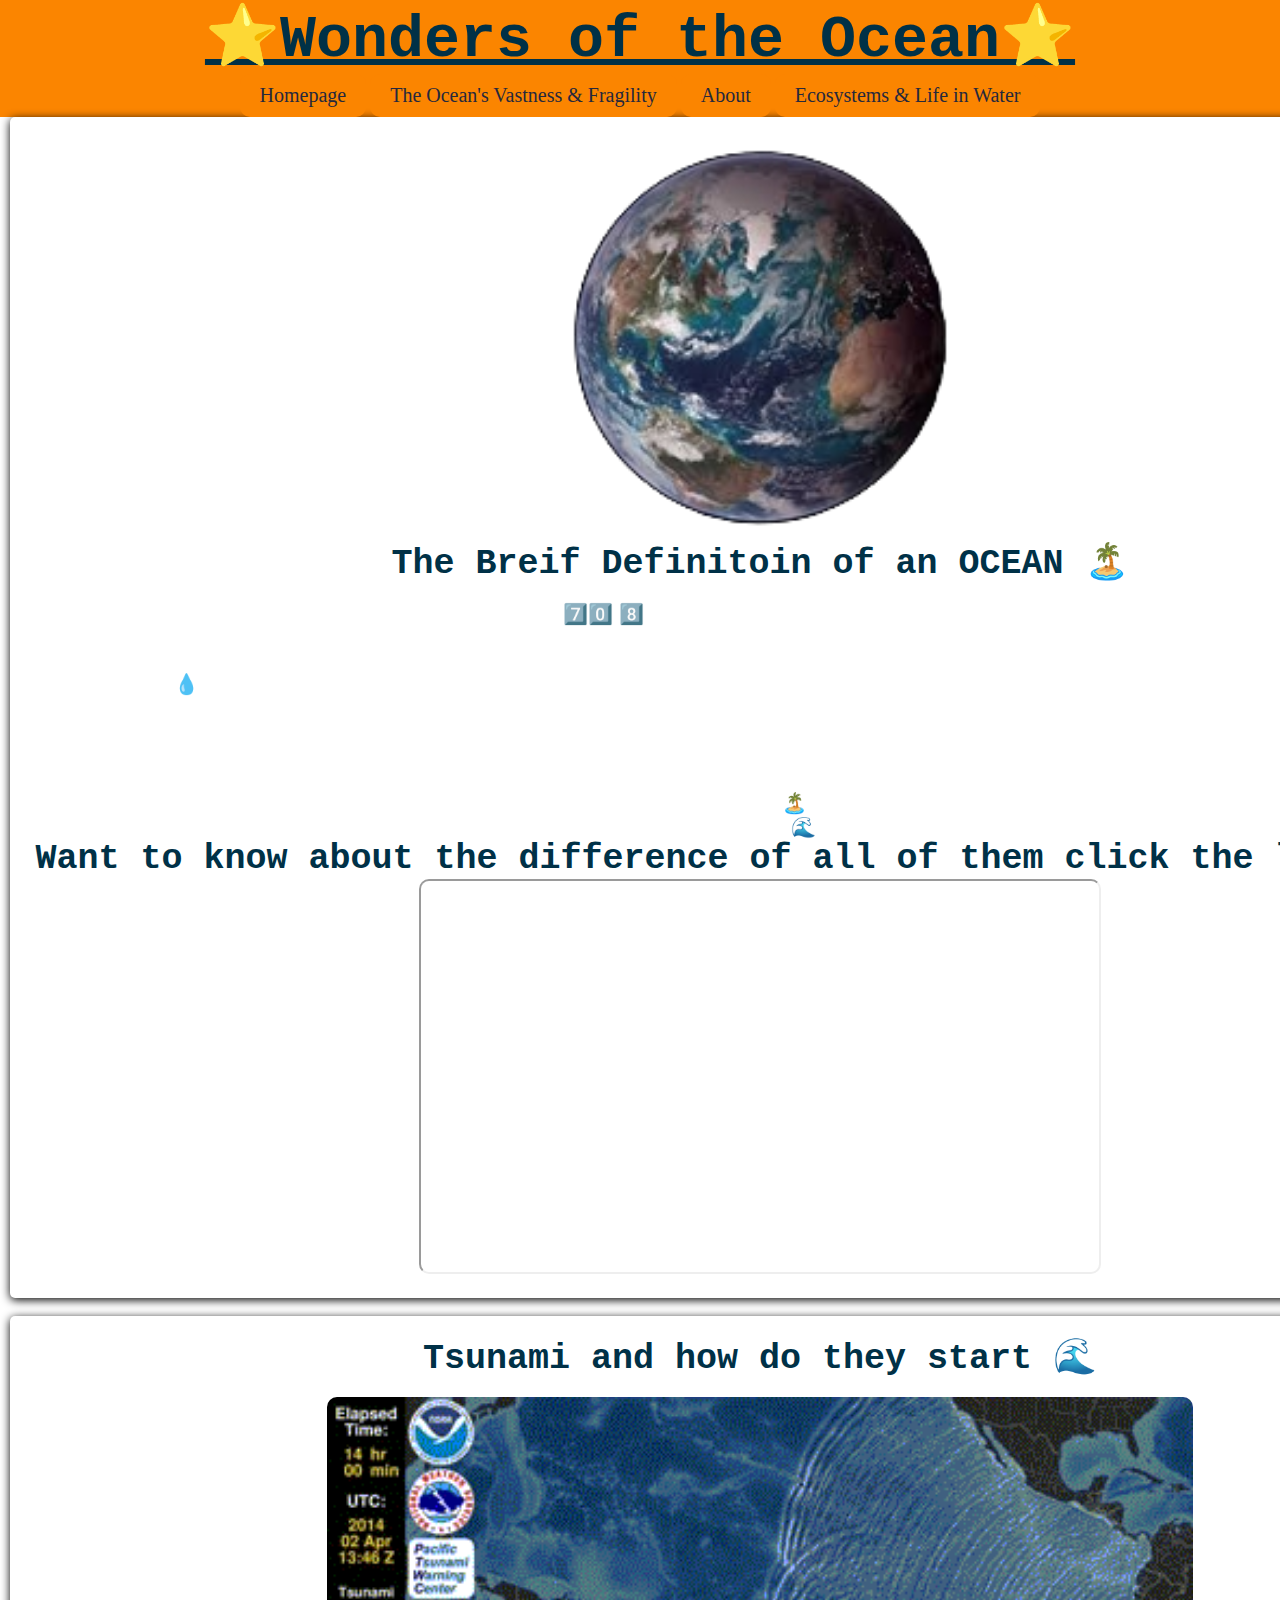
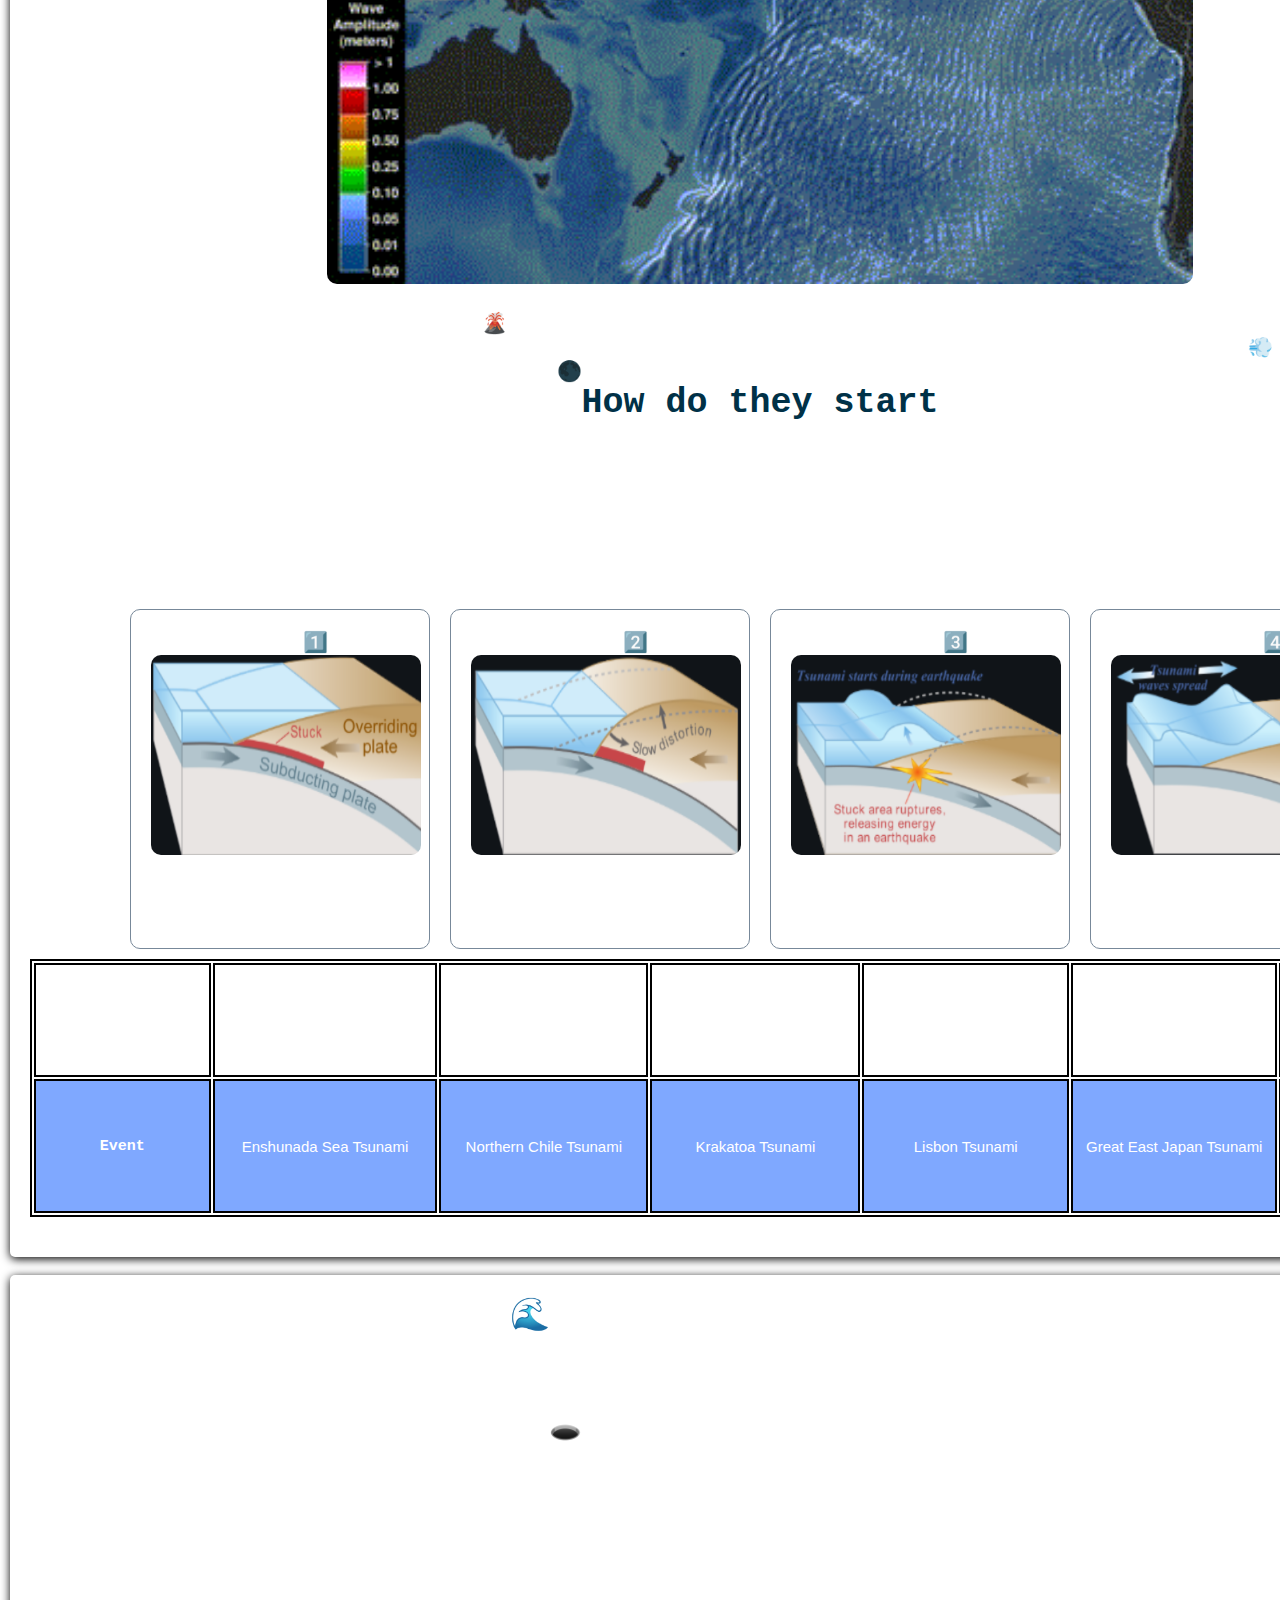
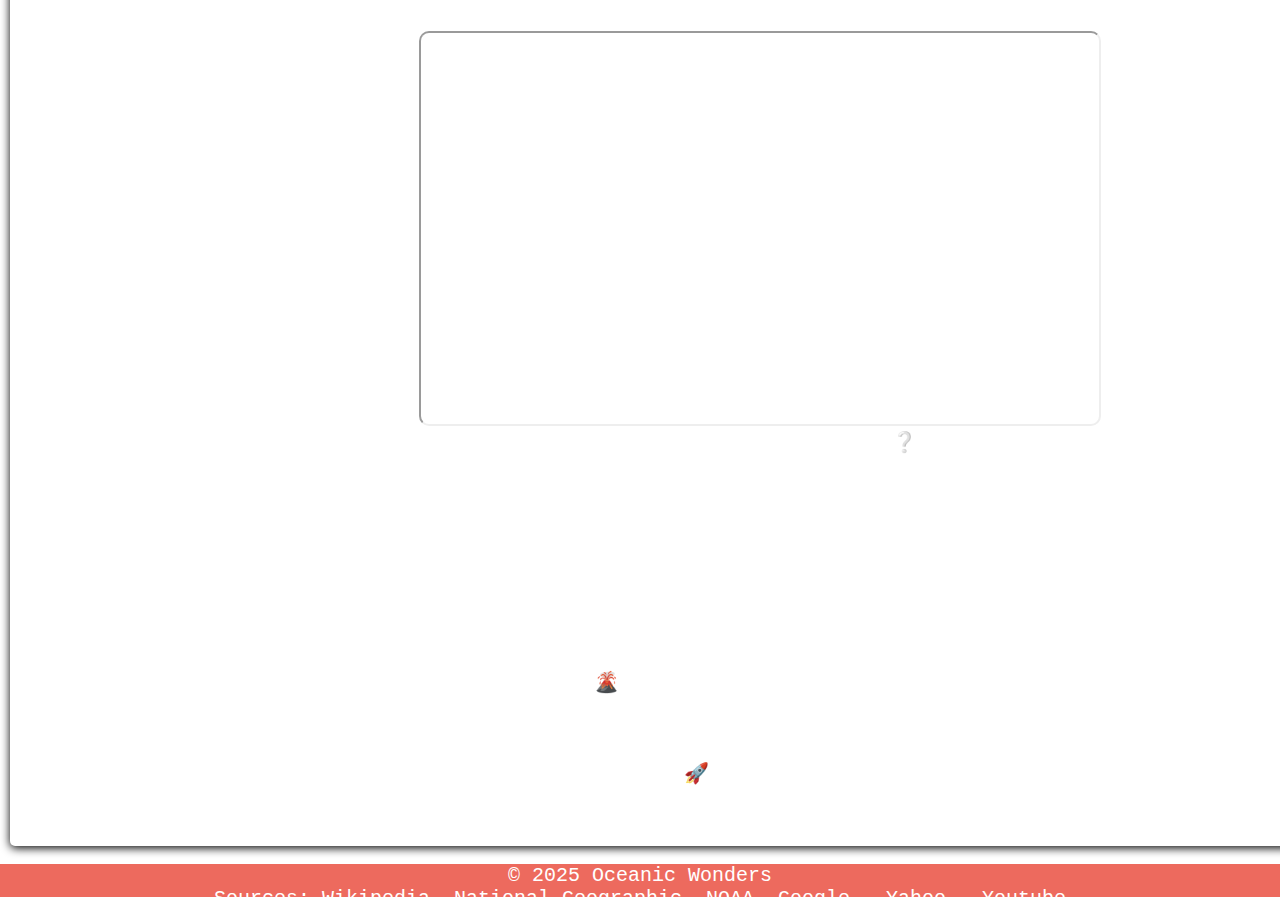
<file: index.html>
<!DOCTYPE html>
<html style="text-align: center;" lang="en">
    <head>
        <meta charset="UTF-8">
        <meta name="viewport" content="width=device-width, initial-scale=1.0">
        <title>Oceanic Wonders!!!</title>
        <link rel="stylesheet" href="Css.css">
        <link rel="icon" href="icon.png">
        <style>
        body{
            margin: 0
        }
        .container{
            display: flex;
            flex-wrap: wrap;
            justify-content: center;
            padding: 20px;
        }
        .card{
 
            border: 1px solid lightslategray;
            border-radius: 10px;
            padding: 20px;
            margin: 10px;
            flex-grow: 1;
            flex-shrink: 1;
            flex-basis: 200px;
            max-width:300px ;
            box-sizing: border-box ;
        }
        @media (max-width: 600px) {
            .card{
                flex-basis: 100%;
            }
        }
        table,th,td,tr{
            border: 2px solid black;
            margin: auto;
            width: 1500px;
            height: 110px;
        }
        td{
            padding: 10px;
        }
        tr:nth-child(even){
            background-color: rgb(127, 168, 255);
        }
        td,tr{
            font-size: 15px;

        }
        th,table{
            font-size: 15px;
        }
        main,.box,h1,h2{
            animation: scroll-transition;
            animation-timeline: scroll(y);
        }
        @keyframes scroll-transition{
            0%{background-color: #00B3FF;}
            25%{background-color: #0092CF;}
            50%{background-color: #006FA1;}
            75%{background-color: #004D73;}
            100%{background-color: #002E45;}

        }


    </style>
    </head>
    <body style=" text-align: center;">   
        
        <header class="head">
            <h1 class="main-title" style="font-size: 60px; font-family: monospace; text-decoration: underline;">⭐Wonders of the Ocean⭐</h1>

            <ul class="dropdown">
                <li><a href="index.html">Homepage</a></li>
                <li><a href="The Ocean's Vastness & Fragility.html">The Ocean's Vastness & Fragility</a></li>
                <li><a href="About.html">About</a></li>
                <li><a href="#">Ecosystems & Life in Water</a>
                    <ul>
                        <li><a href="Marine life.html">Marine Life</a></li>
                        <li><a href="Coral Reefs.html">Coral Reefs</a></li>
                        <li><a href="Costal Ecosystems.html">Coastal Ecosystems</a></li>
                    </ul>
                </li>
            </ul>
        </header>

        <main>
            
            <div class="box pad-1" style="color:white;" >
                <img src="erasebg-transformed (4).png" height="400px">
                
                <div style="display: grid; grid-column: auto; grid-row: auto;">
                    
            
                    <h1 style="font-family: monospace;">The Breif Definitoin of an OCEAN 🏝️</h1><br>
                    <p style="font-family: Trebuchet MS, sans-serif;">The ocean is the body of salt water that covers approximately 7️⃣0️⃣.8️⃣% of Earth.
                    The ocean is conventionally divided into large bodies of water, which are also referred
                    to as oceans (the Pacific, Atlantic, Indian, Antarctic/Southern, and Arctic Ocean),
                    and are themselves mostly divided into seas, gulfs and subsequent bodies of water.
                    The ocean contains 97% of Earth's water and is the primary component of Earth's
                    hydrosphere, acting as a huge reservoir of heat for Earth's energy budget, as well as 
                    for its carbon cycle and 💧 cycle, forming the basis for climate and weather patterns
                    worldwide. The ocean is essential to life on Earth, harbouring most of Earth's animals
                    and protist life, originating photosynthesis and therefore Earth's atmospheric oxygen,
                    still supplying half of it.
                    </p>
                    
                    <ol style="font-family: Trebuchet MS, sans-serif;">
                        <li>◉ Ponds</li>
                        <li>◉ Lake</li>
                        <li>◉ River</li>
                        <li>◉ Seas🏝️</li>
                        <li>◉ Ocean 🌊</li>
                    </ol>
                    <h2 style="font-family: monospace;">Want to know about the difference of all of them click the link below</h2>
                </div>

                    
                <iframe width="678" height="391" src="https://www.youtube.com/embed/5R0B79tW79E" allowfullscreen></iframe>
                
                    
            </div><br>

            <div class="box pad-2" style="color:white;">
                <h1 style="font-family: monospace;">Tsunami and how do they start 🌊</h1><br>
                <img src="tsunamigif.gif" width="866" height="487">
            
                <p style="font-family: Trebuchet MS, sans-serif;"> The above image shows a picture of a tsunami wave .So basically a tsunami
                     is a series of waves in a water body caused by the displacement
                of a large volume of water, generally in an ocean or a large lake. Earthquakes,
                🌋 eruptions and underwater explosions (including detonations, landslides,
                glacier calvings, meteorite impacts and other disturbances) above or below water
                all have the potential to generate a tsunami. Unlike normal ocean waves, which
                are generated by 💨, or tides, which are in turn generated by the gravitational
                pull of the 🌑 and the ☀, a tsunami is generated by the displacement of water
                from a large event.
                </p>
                <h1 style="font-family: monospace;">How do they start</h1><br>
                <p style="font-family: Trebuchet MS, sans-serif;">tsunamis can be generated when the sea floor abruptly deforms and vertically displaces
                 the overlying water. Tectonic earthquakes are a particular kind of earthquake that are 
                 associated with the Earth's crustal deformation; when these earthquakes occur beneath 
                 the sea, the water above the deformed area is displaced from its equilibrium position.
                More specifically, a tsunami can be generated when thrust faults associated with 
                 convergent or destructive plate boundaries move abruptly, resulting in water displacement
                 , owing to the vertical component of movement involved. Movement on normal (extensional) 
                 faults can also cause displacement of the seabed, but only the largest of such events 
                 (typically related to flexure in the outer trench swell) cause enough displacement to give rise
                  to a significant tsunami, such as the 1977 Sumba and 1933 Sanriku events.</p>
                <div class="container"><br>


                    <div class="card">
                        <h3 style="font-family: monospace;">Stage 1️⃣</h3>
                        <img src="1.png" width="270px" height="200px">
                        <p style="font-family: Trebuchet MS, sans-serif;color:white;">Drawing of tectonic plate boundary before earthquake</p>
                    </div>
                    <div class="card">
                        <h3 style="font-family: monospace;">Stage 2️⃣</h3>
                        <img src="2.png" width="270px" height="200px">
                        <p style="font-family: Trebuchet MS, sans-serif;color:white;">Over-riding plate bulges under strain, causing tectonic uplift.</p>
                    </div>
                    <div class="card">
                        <h3 style="font-family: monospace;">Stage 3️⃣</h3>
                        <img src="3.png" width="270px" height="200px">
                        <p style="font-family: Trebuchet MS, sans-serif;color:white;">Plate slips, causing subsidence and releasing energy into water.</p>
                    </div>
                    <div class="card">
                        <h3 style="font-family: monospace;">Stage 4️⃣</h3>
                        <img src="4.png" width="270px" height="200px">
                        <p style="font-family: Trebuchet MS, sans-serif;color:white;">The energy released produces tsunami waves.</p>
                    </div><br>

                <table style="color:white;">
                    <tr>
                        <th style="font-family: monospace;">Year</th>
                        <th style="font-family:'Trebuchet MS',sans-serif ;">1498</th>
                        <th style="font-family:'Trebuchet MS',sans-serif ;">1868</th>
                        <th style="font-family:'Trebuchet MS',sans-serif ;">1883</th>
                        <th style="font-family:'Trebuchet MS',sans-serif ;">1755</th>
                        <th style="font-family:'Trebuchet MS',sans-serif ;">2011</th>
                        <th style="font-family:'Trebuchet MS',sans-serif ;">2004</th>
                    </tr>

                    <tr>
                        <th style="font-family: monospace;">Event</th>
                        <td style="font-family:'Trebuchet MS',sans-serif ;">Enshunada Sea Tsunami</td>
                        <td style="font-family:'Trebuchet MS',sans-serif ;">Northern Chile Tsunami</td>
                        <td style="font-family:'Trebuchet MS',sans-serif ;">Krakatoa Tsunami</td>
                        <td style="font-family:'Trebuchet MS',sans-serif ;">Lisbon Tsunami</td>
                        <td style="font-family:'Trebuchet MS',sans-serif ;">Great East Japan Tsunami</td>
                        <td style="font-family:'Trebuchet MS',sans-serif ;">Indian Ocean Tsunami</td>
                    </tr>
                </table>
                </div>
            </div><br>

                
            <div class="box pad-2" id="how-much-unexplored" style="text-align:center;">
                <h1 style="color:white; font-size:32px; margin-bottom:6px;font-family: monospace;">🌊 How much is unexplored?</h1><br>

                <p style="font-family:'Trebuchet MS',sans-serif ;max-width:900px; margin:0 auto 12px; font-size:18px; color:white;">
                    Scientists estimate that <strong>over 80% of the ocean remains unmapped, unobserved, and unexplored.</strong>
                    This means most of Earth’s largest habitat is still a mystery.
                </p>

                <h2 style="color:white;font-family: monospace; font-size:26px; margin:8px 0;">🕳️ Why is it so unexplored?</h2><br>
                <p style="font-family:'Trebuchet MS',sans-serif ;max-width:900px; margin:0 auto 8px; font-size:18px; color:white;">
                The deep ocean is extremely hard to study because:
                </p>

                <ul style="font-family:'Trebuchet MS',sans-serif ;max-width:800px; margin:0 auto 16px; text-align:left; font-size:18px; line-height:1.6;color:white;">
                    <li><strong>Crushing pressure</strong> — over 1,000 times the pressure at sea level</li>
                    <li><strong>Complete darkness</strong> — no sunlight below ~1,000 meters</li>
                    <li><strong>Freezing temperatures</strong> — near 0°C in the abyssal plain</li>
                    <li><strong>Remote, vast areas</strong> — huge distances that are hard to reach and map</li>
                </ul>
                <iframe width="678" height="391" src="https://www.youtube.com/embed/AjoNLy5ATao" allowfullscreen></iframe>
                <div style="max-width:900px; margin:0 auto 12px; font-size:18px; color:white;">
                    <p style="font-family:'Trebuchet MS',sans-serif ;font-family: monospace;"><strong>What might be down there❔</strong></p>
                    <ul style="font-family:'Trebuchet MS',sans-serif ;text-align:left; font-size:18px; line-height:1.6;">
                    <li>Unknown species of fish, squid, jellyfish, and other creatures</li>
                    <li>Entire ecosystems around hydrothermal vents</li>
                    <li>Hidden mountain ranges, trenches, and underwater volcanoes</li>
                    <li>Possibly very large or highly unusual life forms adapted to extreme conditions</li>
                    </ul>
                    <p style="margin-top:8px;">Deep-sea creatures already discovered look almost science-fictional: bioluminescent jellyfish, giant squid, transparent fish, and more.</p>
                </div><br>

                <div style="display:flex; flex-wrap:wrap; justify-content:center; gap:18px; align-items:flex-start; margin-top:10px;">
                    <div style="max-width:420px; text-align:left;">
                        <h3 style="font-family: monospace;margin:6px 0 4px; color:white;">🌋 The deepest known point</h3>
                        <p style="font-family:'Trebuchet MS',sans-serif ;font-size:16px; color:white; margin:0 0 8px;">
                        The <strong>Challenger Deep</strong> in the Mariana Trench is the deepest known part of the ocean — about <strong>11,000 meters</strong> deep (almost 7 miles).
                        </p>

                        <h3 style="font-family: monospace;margin:6px 0 4px; color:white;">🚀 Fun fact</h3>
                        <p style="font-family:'Trebuchet MS',sans-serif ;font-size:16px; color:White; margin:0;">
                        We have mapped more of the surface of Mars and the Moon than we have of our own ocean floor!
                        </p>
    </div><br>
  </div>
</div><br>

            

        </main>
        <footer class="foot">
            <p style="font-family: monospace;">
            © 2025 Oceanic Wonders<br>
            Sources: Wikipedia, National Geographic, NOAA ,Google , Yahoo , Youtube
            </p>   
        </footer>
    </body>

</html>
</file>
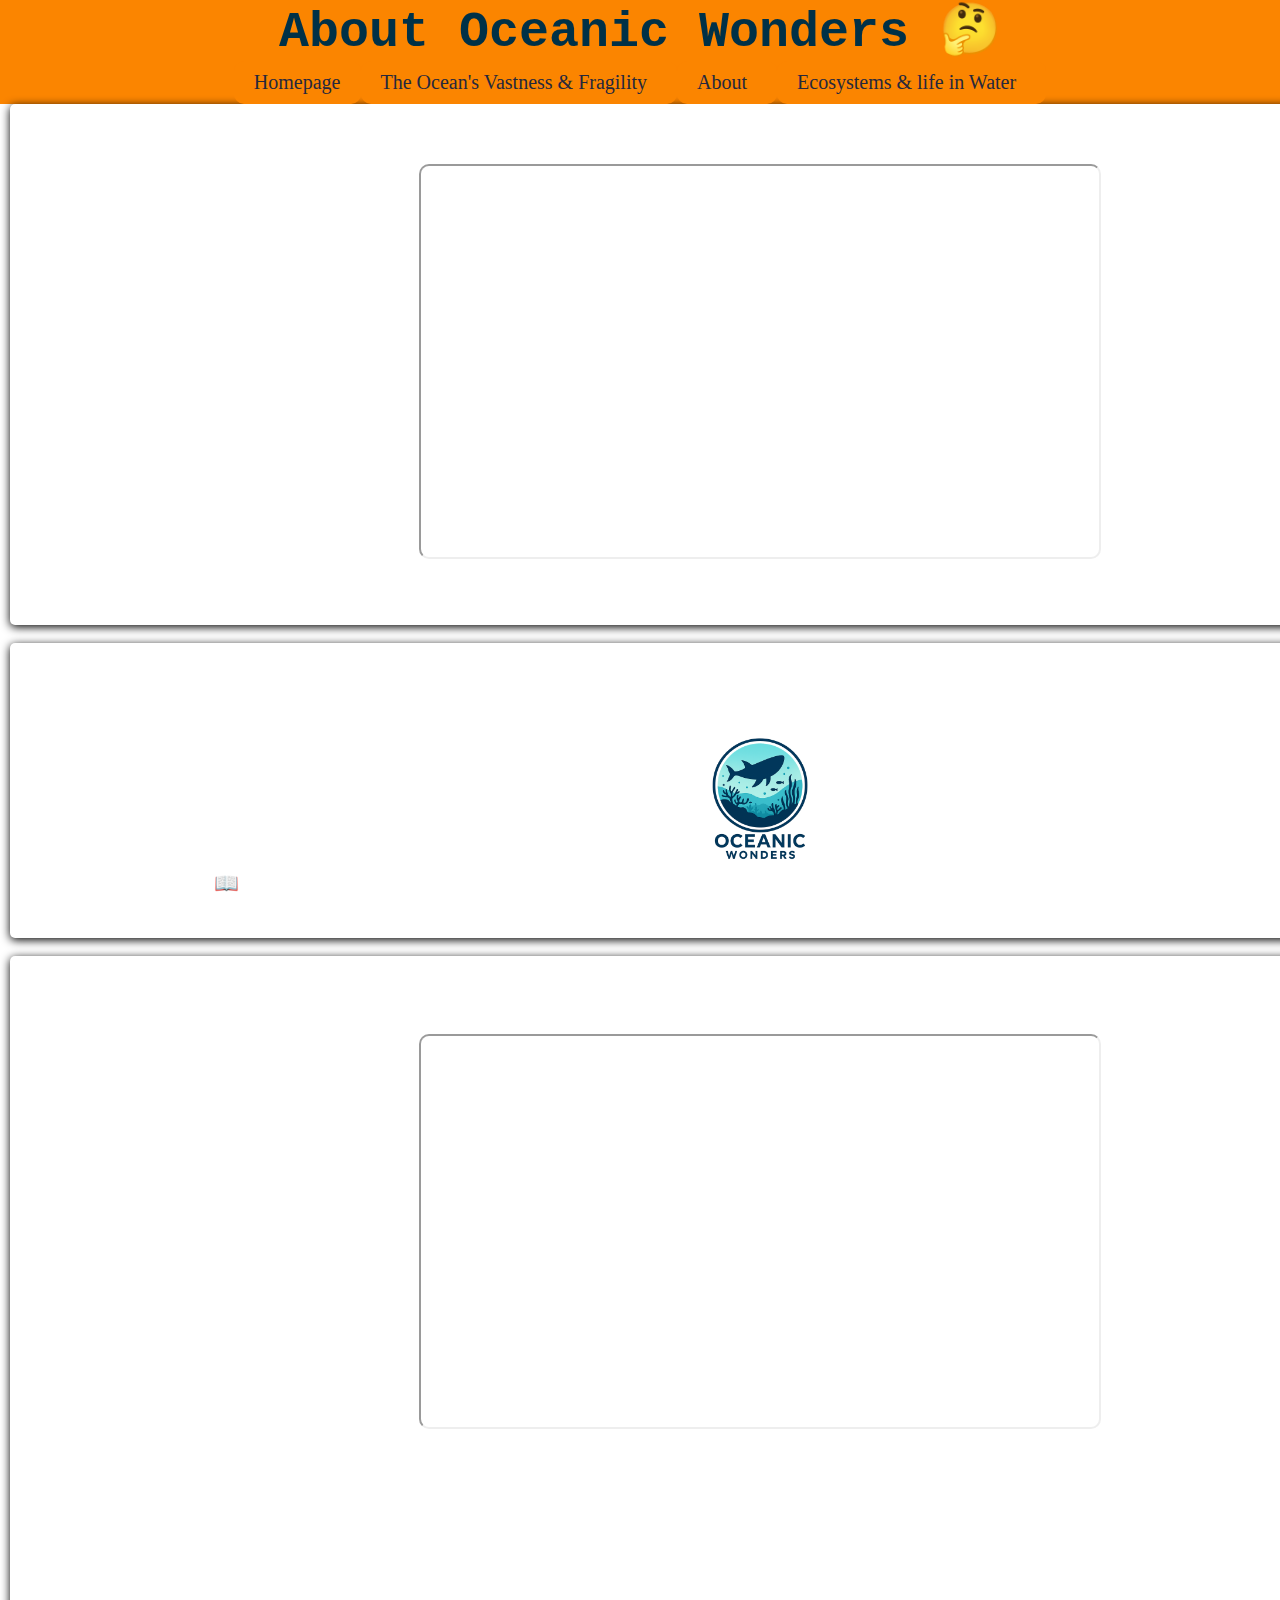
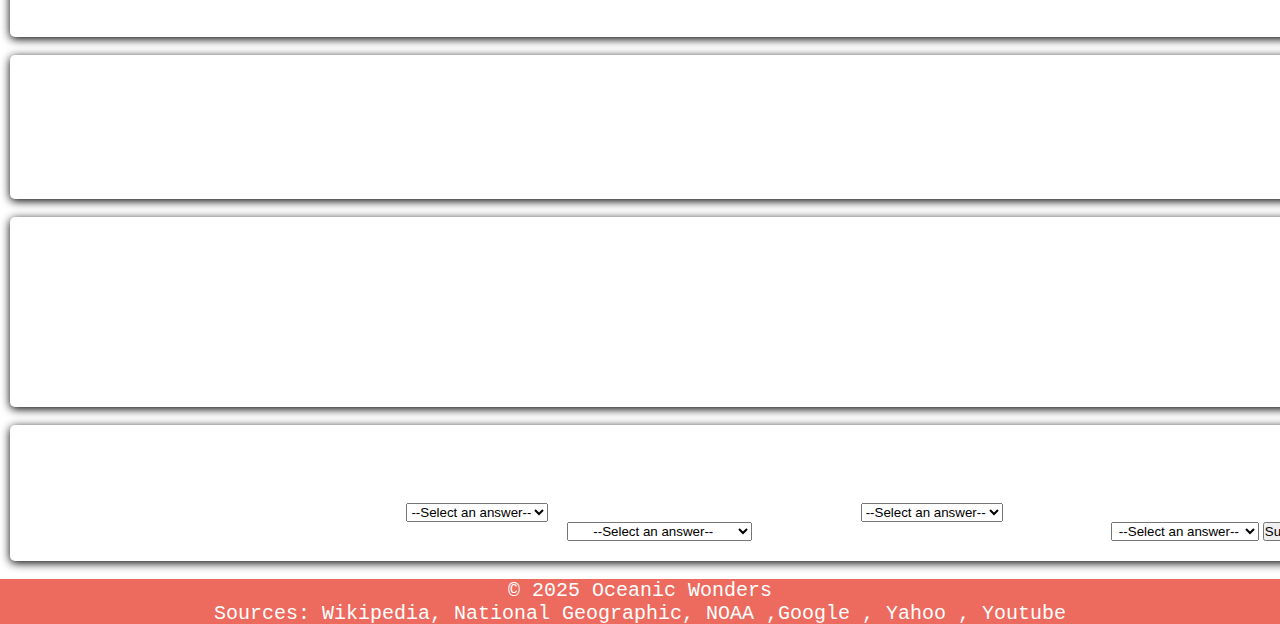
<file: About.html>
<!DOCTYPE html
<html lang="en">
  <head>
    <meta charset="UTF-8">
    <meta name="viewport" content="width=device-width, initial-scale=1.0">
    <title>About Oceanic Wonders</title>
    <link rel="stylesheet" href="Css.css">
    <link rel="icon" href="icon.png">
    <style>

    .Form-con{
        border-radius: 5px;
        background-color: white;
        max-width: 400px;
        display: flex;
        justify-content: center;
        align-items: center;
        padding: 20px;
        margin: auto;
        box-shadow: 0 2px 10px rgba(0, 0, 0, 1);
    }
    button{
        background-color: green;
        color: white;
        padding: 10px 15px;
        border: none;
        border-radius: 4px;
        cursor: pointer;
    }
    button:hover{
        background-color: greenyellow;
    }
    body{
        margin: 0;    
    }

    @media (max-width: 600px) {
        .card{
            flex-basis: 100%;
        }
    }

    ol,ul{
        font-size: 20px;
    }
    main,.box,.nav,h1,h2{
        animation: scroll-transition;
        animation-timeline: scroll(y);
    }
    @keyframes scroll-transition{
        0%{background-color: rgb(95, 255, 77);}
        25%{background-color: rgb(84, 220, 69);}
        50%{background-color: rgb(62, 159, 52);}
        75%{background-color: rgb(47, 121, 39);}
        100%{background-color: rgb(33, 81, 27);}

    }
    .animation{
        animation-name:spin;
        animation-timing-function: linear;
        animation-iteration-count: 3;
        animation-delay: 2s;
        animation-duration: 3s;
        animation-direction: alternate;
    }
    @keyframes spin{
      0%{
        transform: rotate(0deg);
      }
      100%{
        transform: rotate(-360deg);
      }

    }


    </style>
  </head>
  <body>
    

    <header class="head" >
      <h1 class="main-title" style="font-family: monospace;font-size: 50px;text-decoration: dotted; background-color: #fb8500;">About Oceanic Wonders 🤔</h1>
      <ul class="dropdown" style="display: flex; text-align: center;justify-content: center; align-items: center;">
                <li><a href="Main.html">Homepage</a></li>
                <li><a style="padding-right: 30px;" href="The Ocean's Vastness & Fragility.html">The Ocean's Vastness & Fragility</a></li>
                <li><a style="padding-right: 30px;" href="About.html">About</a> </li>
                <li><a style="padding-right: 30px;" href="#">Ecosystems & life in Water</a>
                   
                    <ul>
                        <li><a style="padding-right: 30px;" href="Marine life.html">Marine Life</a></li>
                        <li><a style="padding-right: 30px;" href="Coral Reefs.html">Coral Reefs</a></li>
                        <li><a style="padding-right: 30px;" href="Costal Ecosystems.html">Costal Ecosystems</a></li>
                    </ul>
                    
                </li>    

            </ul>
    </header>

    <main style="color: white;">
      <div class="box pad-1" style=" border: 2px #48D1CC; color: white;">
        <h2 style="color: white;font-family: monospace;">Welcome to Oceanic Wonders!</h2>
        <iframe width="678" height="391" src="https://www.youtube.com/embed/P2JbTc9EMqY" allowfullscreen></iframe>
        <p style="font-family:'Trebuchet MS',sans-serif ;">
          Our oceans cover over 70% of the Earth's surface and are home to countless fascinating creatures and ecosystems. "Oceanic Wonders" is dedicated to exploring these mysteries, sharing amazing facts, and inspiring people to care for our blue planet.
        </p>
      </div><br>

      <div class="box pad-2" style="border: 2px #48D1CC; color: white;">
        <h2 style="font-family: monospace;color: white;">Our Mission</h2><br>
        <div class="animation">
          <img src="icon.png" height="150px" width="150px" style="border-radius: 100px;">
        </div>
        <p style="font-family:'Trebuchet MS',sans-serif ;">
          We aim to educate 📖 and entertain readers by presenting ocean knowledge in a fun, engaging way. From the tiniest plankton to the deepest trenches, we want to highlight the beauty and importance of oceans.
        </p>
      </div><br>

      <div class="box pad-2" style="border: 2px #48D1CC;">
        <h2 style="font-family: monospace;color: white;">Why Oceans Matter</h2><br>
        <iframe width="678" height="391" src="https://www.youtube.com/embed/vf587C_m94w" allowfullscreen></iframe>
        <ul style="font-family:'Trebuchet MS',sans-serif ;">
          <li><strong>◉ Climate regulation:</strong> Oceans absorb heat and carbon dioxide, helping stabilize the Earth's climate.</li><br>
          <li><strong>◉ Oxygen production:</strong> Marine plants and plankton produce over half of the oxygen we breathe.</li><br>
          <li><strong>◉ Food and resources:</strong> Millions of people rely on fish and seafood as a primary food source.</li><br>
          <li><strong>◉ Biodiversity:</strong> Oceans are home to some of the most diverse and mysterious ecosystems on Earth.</li><br>
        </ul>
      </div><br>

      <div class="box pad-2" style="border: 2px #48D1CC;">
        <h2 style="font-family: monospace;color: white;">Fun Ocean Fact</h2><br>
        <p style="font-family:'Trebuchet MS',sans-serif ;">
          Did you know that we have explored less than 20% of the ocean? That means more than 80% of our oceans are still a mystery, waiting to reveal strange creatures and hidden landscapes.
        </p>
      </div><br>

      <div class="box pad-2" style="border: 2px#48D1CC;">
        <h2 style="color: white;font-family: monospace;">Get Involved</h2><br>
        <p style="font-family:'Trebuchet MS',sans-serif ;">Dive into the mysteries of the ocean! Learn about the deep-sea creatures that glow in the dark,
           the unexplored trenches, and the incredible ecosystems around hydrothermal vents. The more you 
           discover about the ocean, the more you can appreciate its wonders and understand why it’s so 
           important to protect.<br>You can also take action to protect the oceans in simple but meaningful 
           ways: reduce plastic use, avoid polluting waterways, support marine conservation projects, 
           and spread awareness about the importance of ocean health. Every small step helps keep our 
           oceans thriving for generations to come.</p>
      </div><br>
      <div class="box pad-2" style="border: 2px#48D1CC;">
        <h2 style="font-family: monospace;color: white;">Lets Test your ocean awareness</h2><br>

        <form style="color: black; background-color: white;">

          <form action="#" method="post"></form>
          
          <label for="q1" style="font-family: monospace;">1. What percentage of Earth is covered by oceans?</label>
          <select id="q1" required name="q1">
              <option value="" style="font-family:'Trebuchet MS',sans-serif ;">--Select an answer--</option>
              <option value="50%" style="font-family:'Trebuchet MS',sans-serif ;">50%</option>
              <option value="70%" style="font-family:'Trebuchet MS',sans-serif ;">70%</option>
              <option value="85%" style="font-family:'Trebuchet MS',sans-serif ;">85%</option>
              <option value="90%" style="font-family:'Trebuchet MS',sans-serif ;">90%</option>
          </select>

         
          <label for="q2" style="font-family: monospace;">2. Which ocean is the largest on Earth?</label>
          <select id="q2" required name="q2">
              <option value="" style="font-family:'Trebuchet MS',sans-serif ;">--Select an answer--</option>
              <option value="Atlantic" style="font-family:'Trebuchet MS',sans-serif ;">Atlantic Ocean</option>
              <option value="Pacific" style="font-family:'Trebuchet MS',sans-serif ;">Pacific Ocean</option>
              <option value="Indian" style="font-family:'Trebuchet MS',sans-serif ;">Indian Ocean</option>
              <option value="Arctic" style="font-family:'Trebuchet MS',sans-serif ;">Arctic Ocean</option>
          </select>

          
          <label for="q3" style="font-family: monospace;">3. What is the main threat to coral reefs?</label>
          <select id="q3" required name="q3">
              <option value="" style="font-family:'Trebuchet MS',sans-serif ;">--Select an answer--</option>
              <option value="Pollution" style="font-family:'Trebuchet MS',sans-serif ;">Pollution</option>
              <option value="Climate Change" style="font-family:'Trebuchet MS',sans-serif ;">Climate Change</option>
              <option value="Overfishing" style="font-family:'Trebuchet MS',sans-serif ;">Overfishing</option>
              <option value="All of the above" style="font-family:'Trebuchet MS',sans-serif ;">All of the above</option>
          </select>

          
          <label for="q4" style="font-family: monospace;">4. What is a major cause of ocean plastic pollution?</label>
          <select id="q4" required name="q4">
              <option value="" style="font-family:'Trebuchet MS',sans-serif ;">--Select an answer--</option>
              <option value="Industrial waste" style="font-family:'Trebuchet MS',sans-serif ;">Industrial waste</option>
              <option value="Improper disposal of plastic" style="font-family:'Trebuchet MS',sans-serif ;">Improper disposal of plastic</option>
              <option value="Oil spills" style="font-family:'Trebuchet MS',sans-serif ;">Oil spills</option>
              <option value="Natural erosion" style="font-family:'Trebuchet MS',sans-serif ;">Natural erosion</option>
          </select>

          
          <label for="q5" style="font-family: monospace;">5. Which practice helps conserve marine life?</label>
          <select id="q5" required name="q5">
              <option value="" style="font-family:'Trebuchet MS',sans-serif ;">--Select an answer--</option>
              <option value="Reducing plastic use" style="font-family:'Trebuchet MS',sans-serif ;">Reducing plastic use</option>
              <option value="Sustainable fishing" style="font-family:'Trebuchet MS',sans-serif ;">Sustainable fishing</option>
              <option value="Protecting coral reefs" style="font-family:'Trebuchet MS',sans-serif ;">Protecting coral reefs</option>
              <option value="All of the above" style="font-family:'Trebuchet MS',sans-serif ;">All of the above</option>
          </select>

          <input type="submit" value="Submit Quiz" style="font-family:'Trebuchet MS',sans-serif ;">
      </div><br>
    </main>

    <footer class="foot">
      <p style="font-family: monospace;">
        © 2025 Oceanic Wonders<br>
        Sources: Wikipedia, National Geographic, NOAA ,Google , Yahoo , Youtube
      </p>
    </footer>
  </body>
</html>
</file>
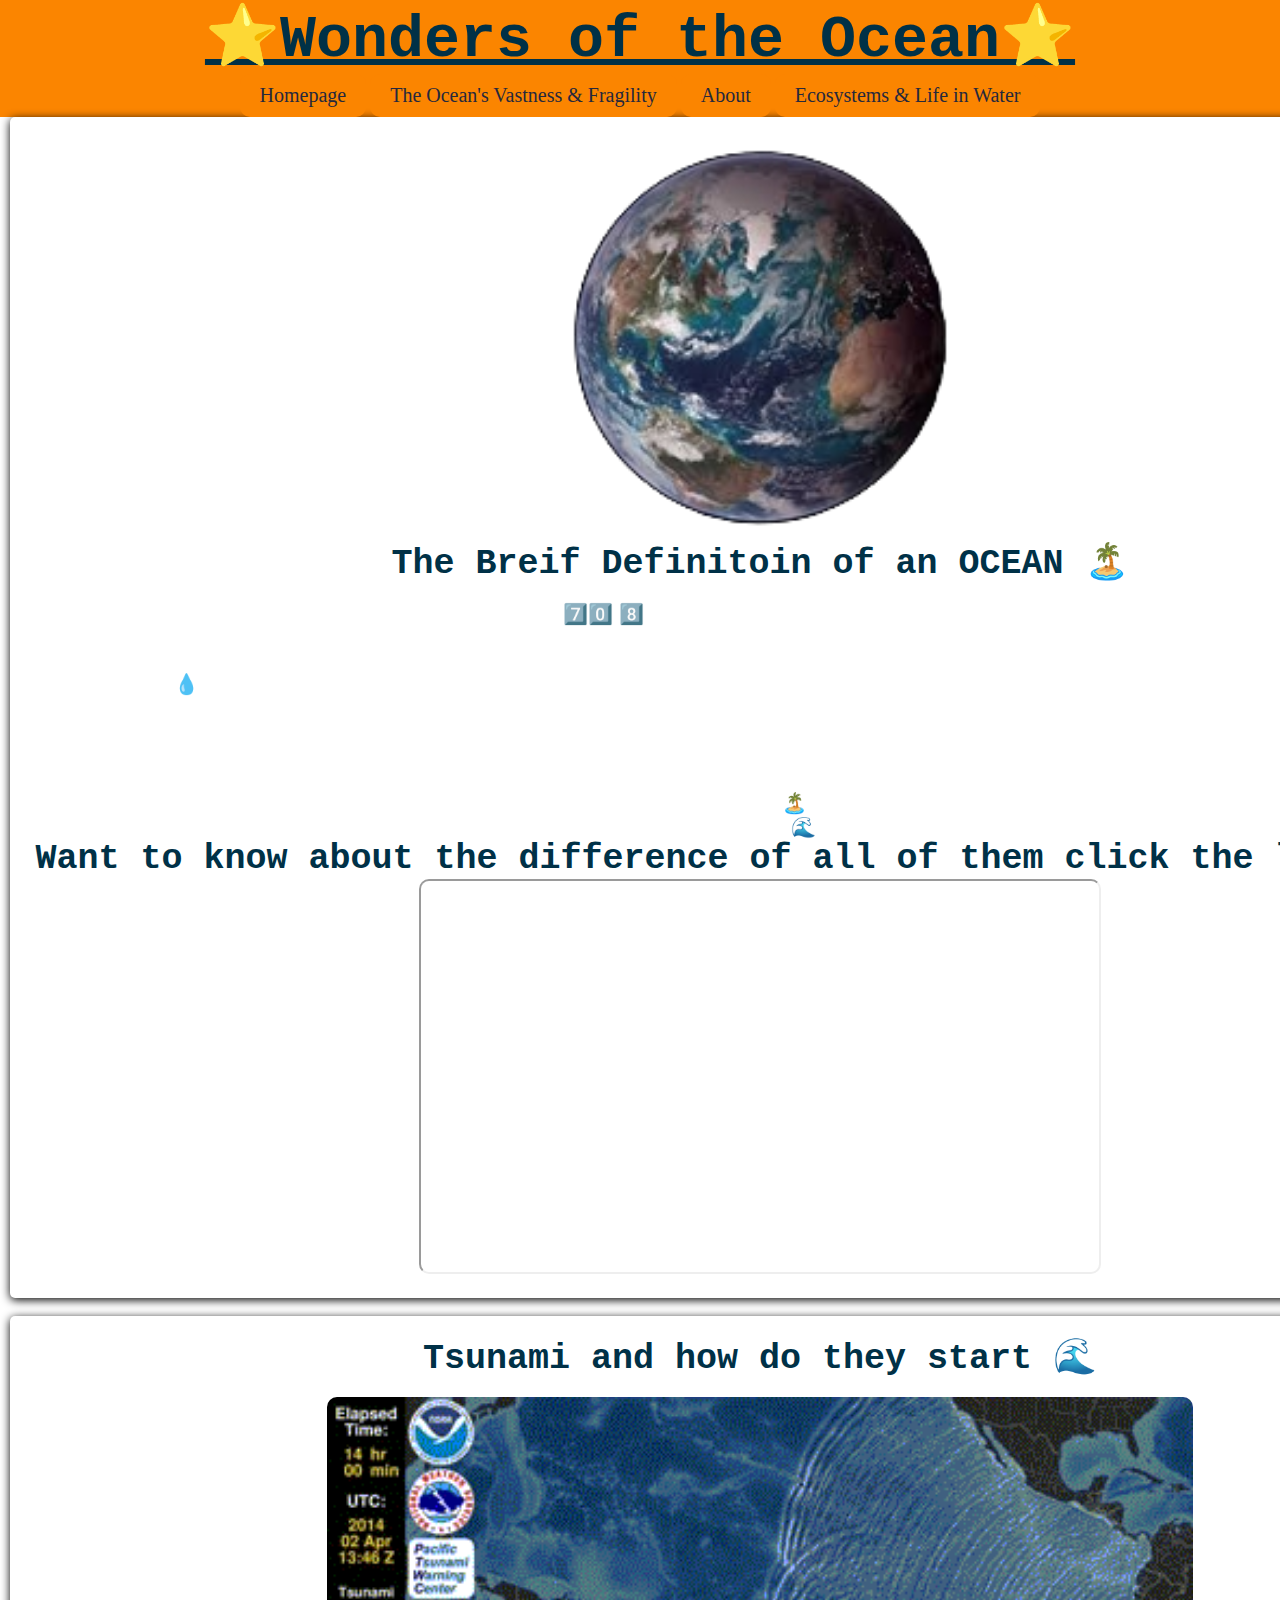
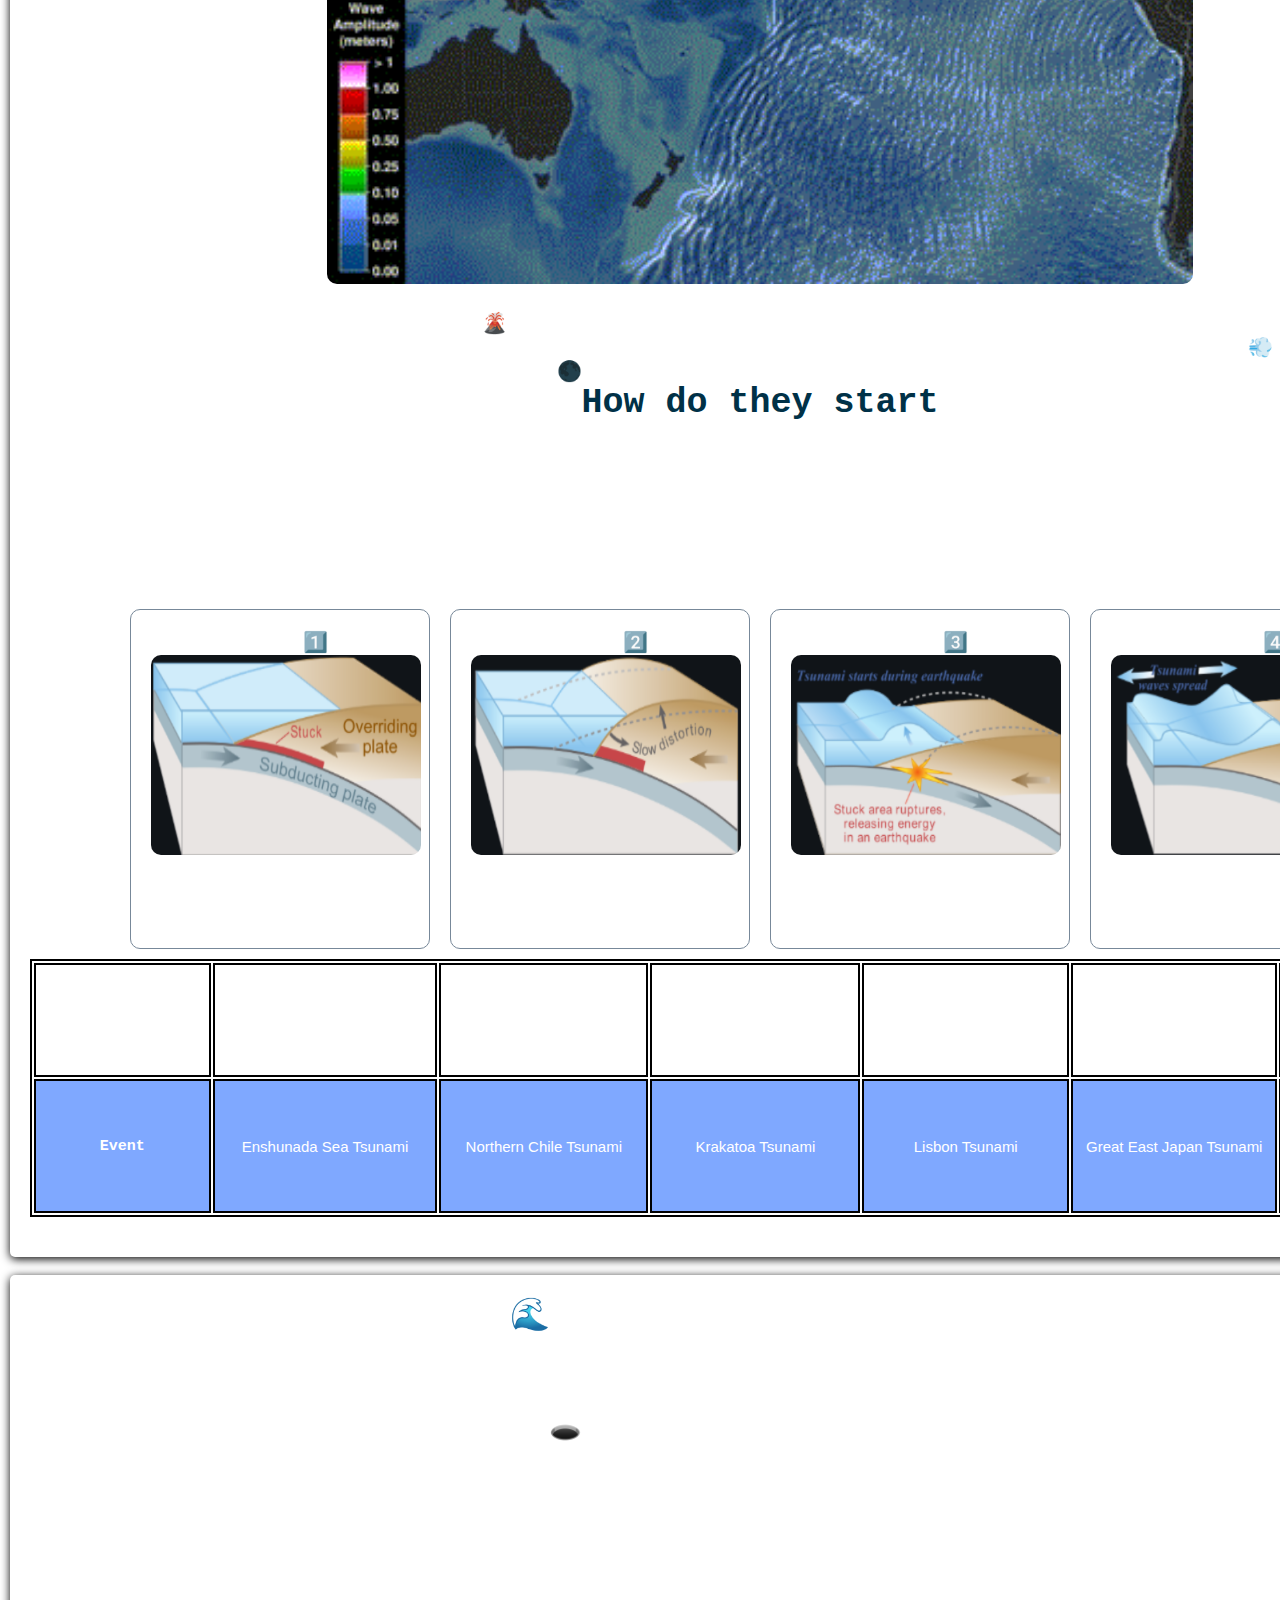
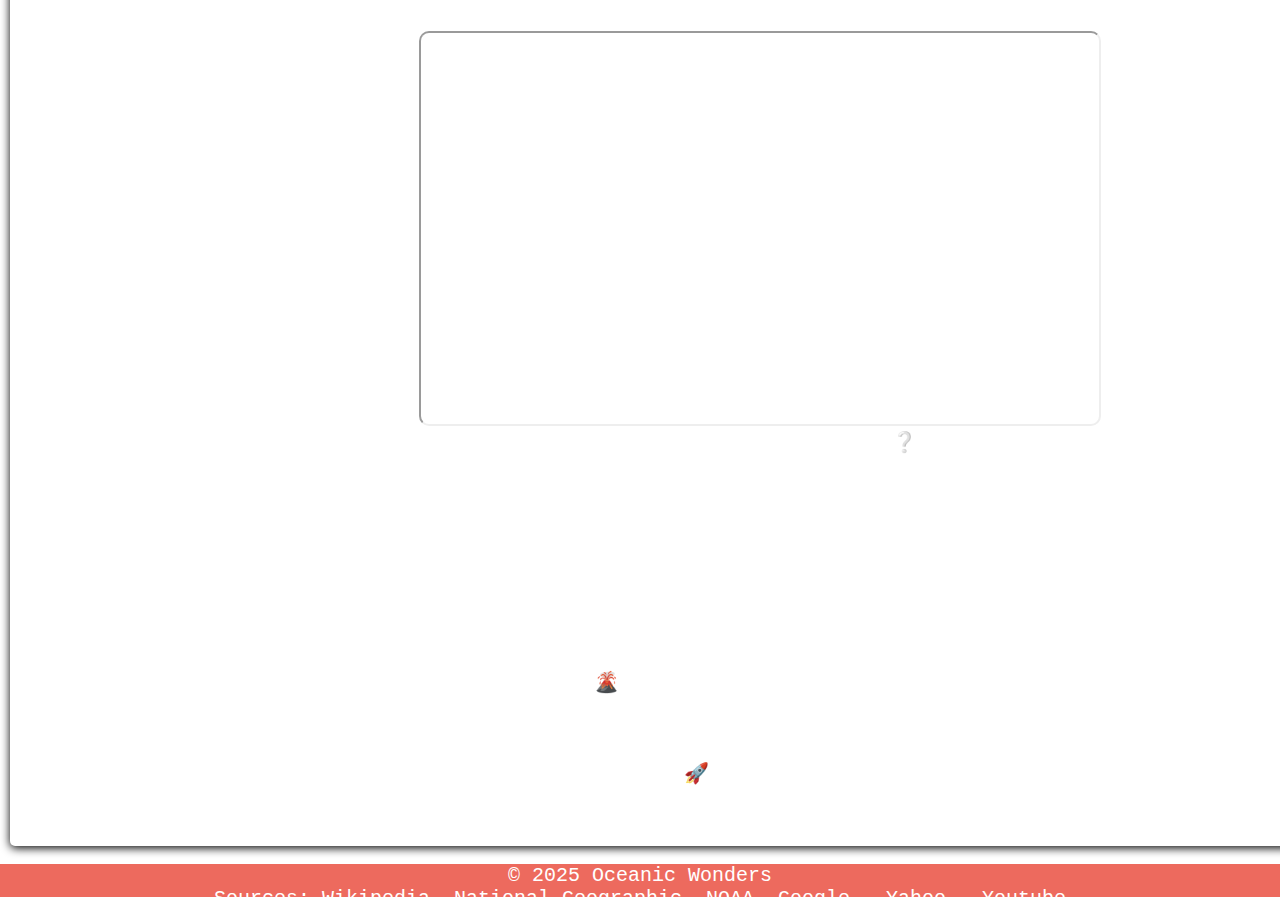
<file: Main.html>
<!DOCTYPE html>
<html style="text-align: center;" lang="en">
    <head>
        <meta charset="UTF-8">
        <meta name="viewport" content="width=device-width, initial-scale=1.0">
        <title>Oceanic Wonders!!!</title>
        <link rel="stylesheet" href="Css.css">
        <link rel="icon" href="icon.png">
        <style>
        body{
            margin: 0
        }
        .container{
            display: flex;
            flex-wrap: wrap;
            justify-content: center;
            padding: 20px;
        }
        .card{
 
            border: 1px solid lightslategray;
            border-radius: 10px;
            padding: 20px;
            margin: 10px;
            flex-grow: 1;
            flex-shrink: 1;
            flex-basis: 200px;
            max-width:300px ;
            box-sizing: border-box ;
        }
        @media (max-width: 600px) {
            .card{
                flex-basis: 100%;
            }
        }
        table,th,td,tr{
            border: 2px solid black;
            margin: auto;
            width: 1500px;
            height: 110px;
        }
        td{
            padding: 10px;
        }
        tr:nth-child(even){
            background-color: rgb(127, 168, 255);
        }
        td,tr{
            font-size: 15px;

        }
        th,table{
            font-size: 15px;
        }
        main,.box,h1,h2{
            animation: scroll-transition;
            animation-timeline: scroll(y);
        }
        @keyframes scroll-transition{
            0%{background-color: #00B3FF;}
            25%{background-color: #0092CF;}
            50%{background-color: #006FA1;}
            75%{background-color: #004D73;}
            100%{background-color: #002E45;}

        }


    </style>
    </head>
    <body style=" text-align: center;">   
        
        <header class="head">
            <h1 class="main-title" style="font-size: 60px; font-family: monospace; text-decoration: underline;">⭐Wonders of the Ocean⭐</h1>

            <ul class="dropdown">
                <li><a href="Main.html">Homepage</a></li>
                <li><a href="The Ocean's Vastness & Fragility.html">The Ocean's Vastness & Fragility</a></li>
                <li><a href="About.html">About</a></li>
                <li><a href="#">Ecosystems & Life in Water</a>
                    <ul>
                        <li><a href="Marine life.html">Marine Life</a></li>
                        <li><a href="Coral Reefs.html">Coral Reefs</a></li>
                        <li><a href="Costal Ecosystems.html">Coastal Ecosystems</a></li>
                    </ul>
                </li>
            </ul>
        </header>

        <main>
            
            <div class="box pad-1" style="color:white;" >
                <img src="erasebg-transformed (4).png" height="400px">
                
                <div style="display: grid; grid-column: auto; grid-row: auto;">
                    
            
                    <h1 style="font-family: monospace;">The Breif Definitoin of an OCEAN 🏝️</h1><br>
                    <p style="font-family: Trebuchet MS, sans-serif;">The ocean is the body of salt water that covers approximately 7️⃣0️⃣.8️⃣% of Earth.
                    The ocean is conventionally divided into large bodies of water, which are also referred
                    to as oceans (the Pacific, Atlantic, Indian, Antarctic/Southern, and Arctic Ocean),
                    and are themselves mostly divided into seas, gulfs and subsequent bodies of water.
                    The ocean contains 97% of Earth's water and is the primary component of Earth's
                    hydrosphere, acting as a huge reservoir of heat for Earth's energy budget, as well as 
                    for its carbon cycle and 💧 cycle, forming the basis for climate and weather patterns
                    worldwide. The ocean is essential to life on Earth, harbouring most of Earth's animals
                    and protist life, originating photosynthesis and therefore Earth's atmospheric oxygen,
                    still supplying half of it.
                    </p>
                    
                    <ol style="font-family: Trebuchet MS, sans-serif;">
                        <li>◉ Ponds</li>
                        <li>◉ Lake</li>
                        <li>◉ River</li>
                        <li>◉ Seas🏝️</li>
                        <li>◉ Ocean 🌊</li>
                    </ol>
                    <h2 style="font-family: monospace;">Want to know about the difference of all of them click the link below</h2>
                </div>

                    
                <iframe width="678" height="391" src="https://www.youtube.com/embed/5R0B79tW79E" allowfullscreen></iframe>
                
                    
            </div><br>

            <div class="box pad-2" style="color:white;">
                <h1 style="font-family: monospace;">Tsunami and how do they start 🌊</h1><br>
                <img src="tsunamigif.gif" width="866" height="487">
            
                <p style="font-family: Trebuchet MS, sans-serif;"> The above image shows a picture of a tsunami wave .So basically a tsunami
                     is a series of waves in a water body caused by the displacement
                of a large volume of water, generally in an ocean or a large lake. Earthquakes,
                🌋 eruptions and underwater explosions (including detonations, landslides,
                glacier calvings, meteorite impacts and other disturbances) above or below water
                all have the potential to generate a tsunami. Unlike normal ocean waves, which
                are generated by 💨, or tides, which are in turn generated by the gravitational
                pull of the 🌑 and the ☀, a tsunami is generated by the displacement of water
                from a large event.
                </p>
                <h1 style="font-family: monospace;">How do they start</h1><br>
                <p style="font-family: Trebuchet MS, sans-serif;">tsunamis can be generated when the sea floor abruptly deforms and vertically displaces
                 the overlying water. Tectonic earthquakes are a particular kind of earthquake that are 
                 associated with the Earth's crustal deformation; when these earthquakes occur beneath 
                 the sea, the water above the deformed area is displaced from its equilibrium position.
                More specifically, a tsunami can be generated when thrust faults associated with 
                 convergent or destructive plate boundaries move abruptly, resulting in water displacement
                 , owing to the vertical component of movement involved. Movement on normal (extensional) 
                 faults can also cause displacement of the seabed, but only the largest of such events 
                 (typically related to flexure in the outer trench swell) cause enough displacement to give rise
                  to a significant tsunami, such as the 1977 Sumba and 1933 Sanriku events.</p>
                <div class="container"><br>


                    <div class="card">
                        <h3 style="font-family: monospace;">Stage 1️⃣</h3>
                        <img src="1.png" width="270px" height="200px">
                        <p style="font-family: Trebuchet MS, sans-serif;color:white;">Drawing of tectonic plate boundary before earthquake</p>
                    </div>
                    <div class="card">
                        <h3 style="font-family: monospace;">Stage 2️⃣</h3>
                        <img src="2.png" width="270px" height="200px">
                        <p style="font-family: Trebuchet MS, sans-serif;color:white;">Over-riding plate bulges under strain, causing tectonic uplift.</p>
                    </div>
                    <div class="card">
                        <h3 style="font-family: monospace;">Stage 3️⃣</h3>
                        <img src="3.png" width="270px" height="200px">
                        <p style="font-family: Trebuchet MS, sans-serif;color:white;">Plate slips, causing subsidence and releasing energy into water.</p>
                    </div>
                    <div class="card">
                        <h3 style="font-family: monospace;">Stage 4️⃣</h3>
                        <img src="4.png" width="270px" height="200px">
                        <p style="font-family: Trebuchet MS, sans-serif;color:white;">The energy released produces tsunami waves.</p>
                    </div><br>

                <table style="color:white;">
                    <tr>
                        <th style="font-family: monospace;">Year</th>
                        <th style="font-family:'Trebuchet MS',sans-serif ;">1498</th>
                        <th style="font-family:'Trebuchet MS',sans-serif ;">1868</th>
                        <th style="font-family:'Trebuchet MS',sans-serif ;">1883</th>
                        <th style="font-family:'Trebuchet MS',sans-serif ;">1755</th>
                        <th style="font-family:'Trebuchet MS',sans-serif ;">2011</th>
                        <th style="font-family:'Trebuchet MS',sans-serif ;">2004</th>
                    </tr>

                    <tr>
                        <th style="font-family: monospace;">Event</th>
                        <td style="font-family:'Trebuchet MS',sans-serif ;">Enshunada Sea Tsunami</td>
                        <td style="font-family:'Trebuchet MS',sans-serif ;">Northern Chile Tsunami</td>
                        <td style="font-family:'Trebuchet MS',sans-serif ;">Krakatoa Tsunami</td>
                        <td style="font-family:'Trebuchet MS',sans-serif ;">Lisbon Tsunami</td>
                        <td style="font-family:'Trebuchet MS',sans-serif ;">Great East Japan Tsunami</td>
                        <td style="font-family:'Trebuchet MS',sans-serif ;">Indian Ocean Tsunami</td>
                    </tr>
                </table>
                </div>
            </div><br>

                
            <div class="box pad-2" id="how-much-unexplored" style="text-align:center;">
                <h1 style="color:white; font-size:32px; margin-bottom:6px;font-family: monospace;">🌊 How much is unexplored?</h1><br>

                <p style="font-family:'Trebuchet MS',sans-serif ;max-width:900px; margin:0 auto 12px; font-size:18px; color:white;">
                    Scientists estimate that <strong>over 80% of the ocean remains unmapped, unobserved, and unexplored.</strong>
                    This means most of Earth’s largest habitat is still a mystery.
                </p>

                <h2 style="color:white;font-family: monospace; font-size:26px; margin:8px 0;">🕳️ Why is it so unexplored?</h2><br>
                <p style="font-family:'Trebuchet MS',sans-serif ;max-width:900px; margin:0 auto 8px; font-size:18px; color:white;">
                The deep ocean is extremely hard to study because:
                </p>

                <ul style="font-family:'Trebuchet MS',sans-serif ;max-width:800px; margin:0 auto 16px; text-align:left; font-size:18px; line-height:1.6;color:white;">
                    <li><strong>Crushing pressure</strong> — over 1,000 times the pressure at sea level</li>
                    <li><strong>Complete darkness</strong> — no sunlight below ~1,000 meters</li>
                    <li><strong>Freezing temperatures</strong> — near 0°C in the abyssal plain</li>
                    <li><strong>Remote, vast areas</strong> — huge distances that are hard to reach and map</li>
                </ul>
                <iframe width="678" height="391" src="https://www.youtube.com/embed/AjoNLy5ATao" allowfullscreen></iframe>
                <div style="max-width:900px; margin:0 auto 12px; font-size:18px; color:white;">
                    <p style="font-family:'Trebuchet MS',sans-serif ;font-family: monospace;"><strong>What might be down there❔</strong></p>
                    <ul style="font-family:'Trebuchet MS',sans-serif ;text-align:left; font-size:18px; line-height:1.6;">
                    <li>Unknown species of fish, squid, jellyfish, and other creatures</li>
                    <li>Entire ecosystems around hydrothermal vents</li>
                    <li>Hidden mountain ranges, trenches, and underwater volcanoes</li>
                    <li>Possibly very large or highly unusual life forms adapted to extreme conditions</li>
                    </ul>
                    <p style="margin-top:8px;">Deep-sea creatures already discovered look almost science-fictional: bioluminescent jellyfish, giant squid, transparent fish, and more.</p>
                </div><br>

                <div style="display:flex; flex-wrap:wrap; justify-content:center; gap:18px; align-items:flex-start; margin-top:10px;">
                    <div style="max-width:420px; text-align:left;">
                        <h3 style="font-family: monospace;margin:6px 0 4px; color:white;">🌋 The deepest known point</h3>
                        <p style="font-family:'Trebuchet MS',sans-serif ;font-size:16px; color:white; margin:0 0 8px;">
                        The <strong>Challenger Deep</strong> in the Mariana Trench is the deepest known part of the ocean — about <strong>11,000 meters</strong> deep (almost 7 miles).
                        </p>

                        <h3 style="font-family: monospace;margin:6px 0 4px; color:white;">🚀 Fun fact</h3>
                        <p style="font-family:'Trebuchet MS',sans-serif ;font-size:16px; color:White; margin:0;">
                        We have mapped more of the surface of Mars and the Moon than we have of our own ocean floor!
                        </p>
    </div><br>
  </div>
</div><br>

            

        </main>
        <footer class="foot">
            <p style="font-family: monospace;">
            © 2025 Oceanic Wonders<br>
            Sources: Wikipedia, National Geographic, NOAA ,Google , Yahoo , Youtube
            </p>   
        </footer>
    </body>
</html>
</file>
<file: Css.css>
.pad-1{
    padding: auto;
    width: 1500px;
    box-shadow: 0 2px 10px rgba(0, 0, 0, 1);
    border-radius: 5px;
    padding-top: 20px;
    padding-bottom:20px ;
    margin-left:10px;
    margin-right: 10px;

    
}
.pad-2{
    padding: auto;
    width: 1500px;
    box-shadow: 0 2px 10px rgba(0, 0, 0, 1);
    border-radius: 5px;
    padding-bottom:20px ;
    padding-top: 20px;
    margin-left:10px;
    margin-right: 10px;

}
.pad-3{
    padding: auto;
    width: 1500px;
    box-shadow: 0 2px 10px rgba(0, 0, 0, 1);
    border-radius: 5px;
    padding-bottom:20px ;
    padding-top: 20px;
    margin-left:10px;
    margin-right: 10px;
}
a:hover{
    color: gray;
    font-size: 20px;
    font-family: monospace;
}
a{
    color:white;
    font-size: 20px;
    font-family: cursive;
}
h1,h2{
    font-size: 35px;
    color:#003147;
}
p,ol{
    font-size: 20px;
    color: white;

}
ul{
    list-style-type: none;
}
*{
    margin: 0;
    padding: 0;
    text-align: center;
}

ul.dropdown {
    list-style-type: none;
    padding: 0;
    margin: 0;
    position: relative;
}
ul.dropdown > li {
    display: inline-block;
    position: relative;
}
ul.dropdown li a {
    text-decoration: none;
    padding: 10px 20px;
    background-color: #fb8500;
    color: #26283d;
    display: block;
    border-radius: 10px;
    box-shadow: #003147;
} 

ul.dropdown li:hover > a {
    background-color: orangered;
    color: white;
}


ul.dropdown ul {
    display: none;
    position: absolute;
    left: 0;
    top: 100%;
    background-color:#fb8500 ;
    padding: 0;
    margin: 0;
    min-width: 150px;
    z-index: 1000;
    color:#26283d ;
    border-radius: 10px;
    box-shadow: #003147;
}

ul.dropdown li:hover ul {
    display: block;
    background-color: orangered;
}

ul.dropdown ul li {
    display: block;
}

ul.dropdown ul li a { 
    background-color: #fb8500;
    color: #003147;
}
ul.dropdown ul li a:hover {
    background-color: orangered;
    color: white;
}
.head{
    background-color:#fb8500;
}
.main-title{
    background-color: #fb8500;
    display: inline-block;
    animation: none !important;
    background-color: #fb8500 !important;
}
.foot{
    background-color:#ed6a5e ;
}

.tran:hover{
    color: gray;
    font-size: 25px;
    font-family: monospace;
    transition-duration: 2s;
    transition-delay: 0s;
    transition-property: all;
    transition-timing-function: ease-in-out;
}
.tran{
    color:white;
    font-size: 20px;
    font-family: cursive;
}
h3{
    font-size: 20px;
}

ol,ul{
    list-style-type: none;
}
iframe,img,.image-group{
    border-radius: 10px;
}
.image-group{
    padding: 10px;
    height: 200px;
    width: 250px;


}
.image-group:hover{
    height: 250px;
    width: 300px;
    transition-property: all;
    transition-duration: 1s;
    transition-delay: 0s;
    transition-timing-function: linear;

}
</file>
